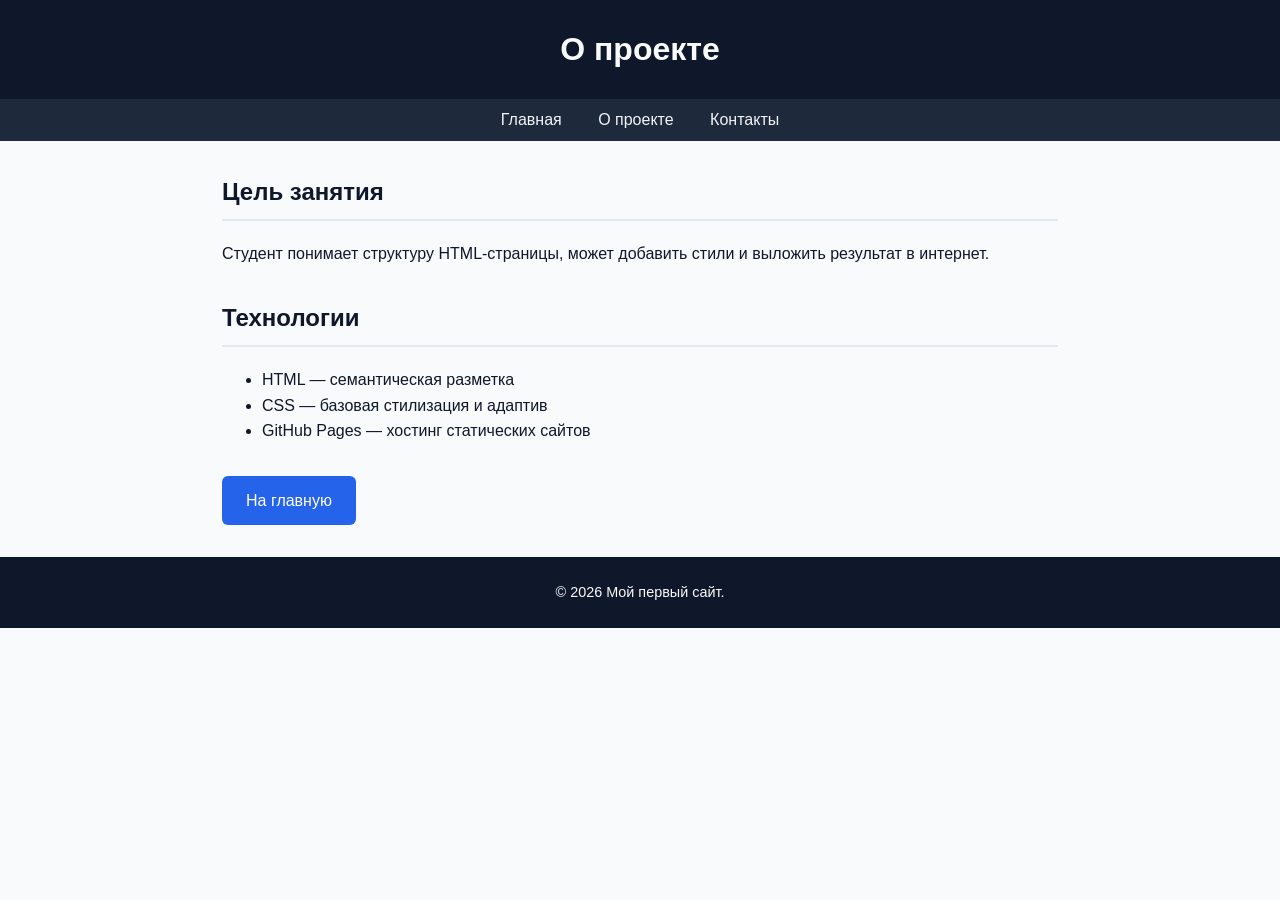
<file: about.html>
<!doctype html>
<html lang="ru">
<head>
    <meta charset="UTF-8">
    <meta name="viewport" content="width=device-width, initial-scale=1.0">
    <title>О проекте</title>
    <link rel="stylesheet" href="style.css">
</head>
<body>

<header>
    <h1>О проекте</h1>
</header>

<nav>
    <a href="index.html">Главная</a>
    <a href="about.html">О проекте</a>
    <a href="contacts.html">Контакты</a>
</nav>

<main>
    <section>
        <h2>Цель занятия</h2>
        <p>Студент понимает структуру HTML-страницы, может добавить стили и выложить результат в интернет.</p>
    </section>
    <section>
        <h2>Технологии</h2>
        <ul>
            <li>HTML — семантическая разметка</li>
            <li>CSS — базовая стилизация и адаптив</li>
            <li>GitHub Pages — хостинг статических сайтов</li>
        </ul>
    </section>
    <section class="cta">
        <a href="index.html" class="button">На главную</a>
    </section>
</main>

<footer>
    <p>&copy; 2026 Мой первый сайт.</p>
</footer>

</body>
</html>
</file>
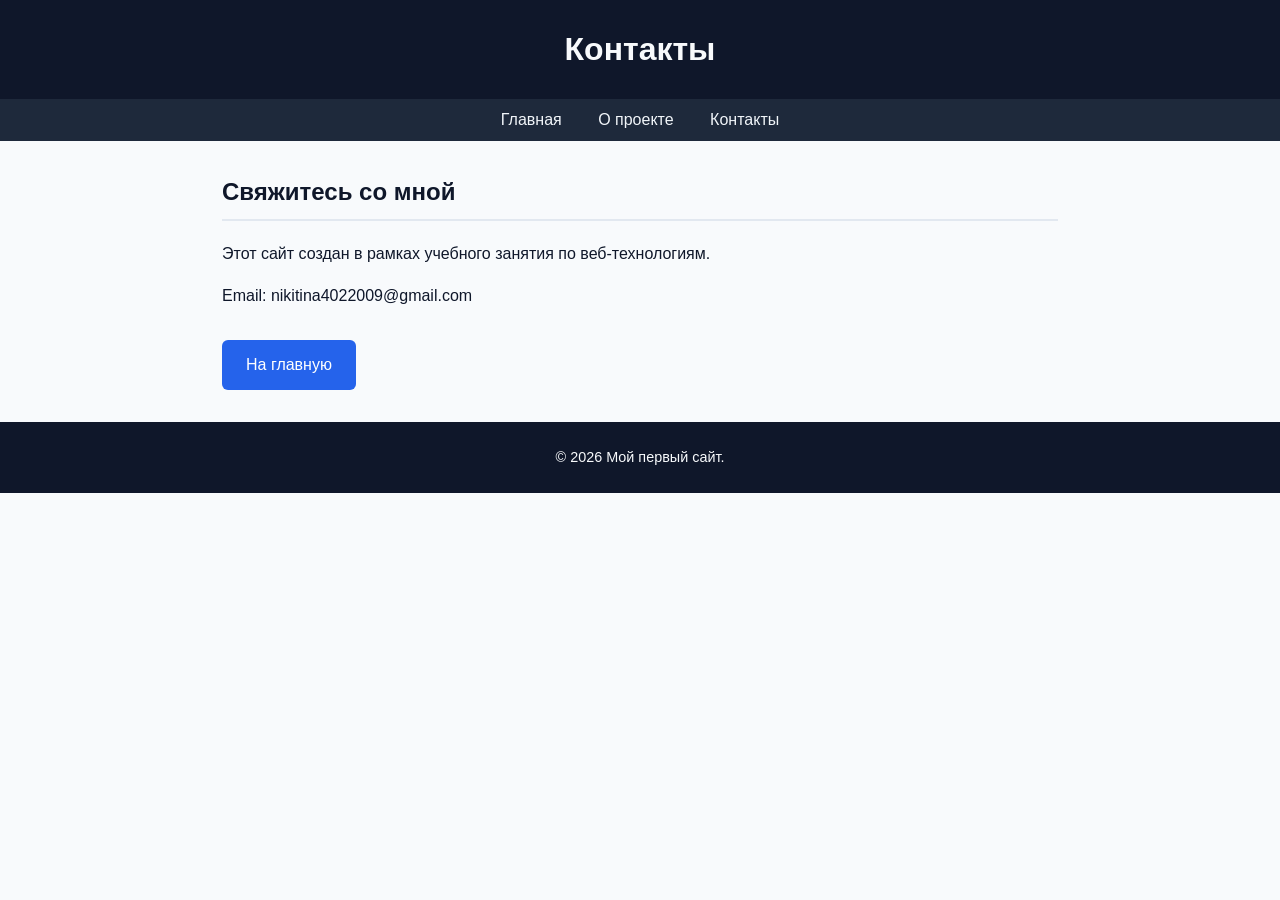
<file: contacts.html>
<!doctype html>
<html lang="ru">
<head>
    <meta charset="UTF-8">
    <meta name="viewport" content="width=device-width, initial-scale=1.0">
    <title>Контакты</title>
    <link rel="stylesheet" href="style.css">
</head>
<body>

<header>
    <h1>Контакты</h1>
</header>

<nav>
    <a href="index.html">Главная</a>
    <a href="about.html">О проекте</a>
    <a href="contacts.html">Контакты</a>
</nav>

<main>
    <section>
        <h2>Свяжитесь со мной</h2>
        <p>Этот сайт создан в рамках учебного занятия по веб-технологиям.</p>
        <p>Email: nikitina4022009@gmail.com </p>
    </section>
    <section class="cta">
        <a href="index.html" class="button">На главную</a>
    </section>
</main>

<footer>
    <p>&copy; 2026 Мой первый сайт.</p>
</footer>

</body>
</html>
</file>
<file: style.css>
.d-none {
    display: none !important;
}
/* 1. Сброс размеров бокса */
* {
    box-sizing: border-box;
}

/* 2. Базовые настройки страницы */
body {
    margin: 0;
    font-family: Arial, sans-serif;
    line-height: 1.6;
    background: #f8fafc;
    color: #0f172a;
}

/* 3. Шапка и подвал */
header, footer {
    background: #0f172a;
    color: #f8fafc;
    text-align: center;
    padding: 1.5rem 1rem;
}

header h1 {
    margin: 0;
    font-size: 2rem;
}

/* 4. Навигация */
nav {
    background: #1e293b;
    padding: 0.5rem 1rem;
    text-align: center;
}

nav a {
    color: #f1f5f9;
    margin: 0 1rem;
    text-decoration: none;
    font-weight: 500;
}

nav a:hover {
    text-decoration: underline;
}

/* 5. Основное содержимое */
main {
    max-width: 900px;
    margin: 2rem auto;
    padding: 0 1rem;
}

section {
    margin-bottom: 2rem;
}

h2 {
    color: #0f172a;
    border-bottom: 2px solid #e2e8f0;
    padding-bottom: 0.5rem;
}

/* 6. Карточки (сетка) */
.cards {
    display: flex;
    flex-direction: column;
    gap: 16px;
}

.card {
    background: #ffffff;
    border: 1px solid #e2e8f0;
    border-radius: 8px;
    padding: 1.5rem;
    transition: transform 0.2s, box-shadow 0.2s;
}

.card:hover {
    transform: translateY(-4px);
    box-shadow: 0 4px 12px rgba(0,0,0,0.08);
}

/* 7. Кнопки */
.button {
    display: inline-block;
    background: #2563eb;
    color: #ffffff;
    padding: 0.75rem 1.5rem;
    border-radius: 6px;
    text-decoration: none;
    font-weight: 500;
    border: none;
    cursor: pointer;
    text-align: center;
}

.button:hover {
    background: #1d4ed8;
}

/* 8. Подвал */
footer p {
    margin: 0;
    font-size: 0.9rem;
}

/* 9. Адаптивность (планшеты и ПК) */
@media (min-width: 768px) {
    .cards {
        flex-direction: row;
    }
    main {
        padding: 0 2rem;
    }
    /* Чтобы карточки внутри flex-контейнера делили ширину поровну */
.cards .card {
    flex: 1;
}
    /* Тёмная тема (Практика 2) */
body.dark-theme {
    background: #0f172a;
    color: #f8fafc;
}

body.dark-theme h2 {
    color: #f8fafc;
    border-bottom-color: #334155;
}

body.dark-theme .card,
body.dark-theme #moreText {
    background: #1e293b !important;
    border-color: #334155 !important;
    color: #f8fafc;
}

body.dark-theme .form-control {
    background: #0f172a;
    border-color: #334155;
    color: #f8fafc;
}

body.dark-theme .form-control::placeholder {
    color: #94a3b8;
}


}
/* Тёмная тема */
body.dark-theme {
    background: #0f172a;
    color: #f8fafc;
}

body.dark-theme h2 {
    color: #f8fafc;
    border-bottom-color: #334155;
}

body.dark-theme .card,
body.dark-theme #moreText {
    background: #1e293b !important;
    border-color: #334155 !important;
    color: #f8fafc;
}

body.dark-theme .form-control {
    background: #0f172a;
    border-color: #334155;
    color: #f8fafc;
}

body.dark-theme .form-control::placeholder {
    color: #94a3b8;
}
.d-none {
    display: none !important;
}
</file>
